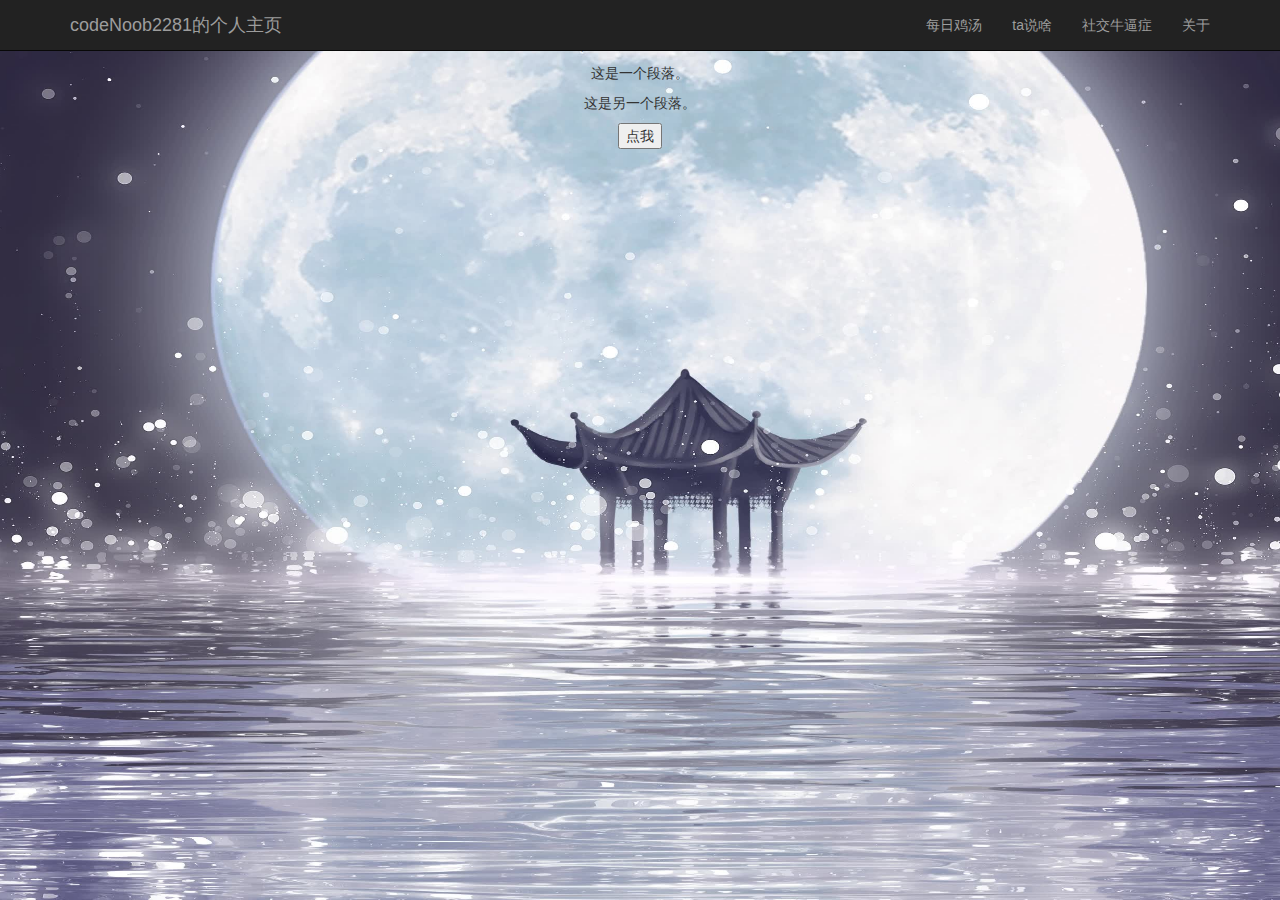
<file: ceshi.html>
<!DOCTYPE html>
<html>
<head>
  <meta charset="utf-8">
  <title>菜鸟教程(runoob.com)</title>
  <link rel="stylesheet" href="css/bootstrap.min.css">
  <script src="js/jquery-1.12.4.min.js"></script>
  <script src="js/bootstrap.min.js"></script>

  <link rel="stylesheet" href="css/index.css">
  <link rel="stylesheet" href="css/universalCss.css">
  <script src="js/template-web.js"></script>
  <script src="js/universalJS.js"></script>
  <script src="js/index.js"></script>
  <script src="js/webConfig.js"></script>
  <script src="js/teXiao.js"></script>

  <script>
      $("button").click(function(){
        $("p").hide();
      });
  </script>
</head>

<body>
<!--art-template模板-->
<script type="text/html" id="tpl">
  <!--头部导航栏-->
  <div class="navbar navbar-inverse navbar-fixed-top">
    <div class="container">
      <div class="navbar-header">
        <button class="navbar-toggle collapsed" type="button" data-toggle="collapse"
                data-target=".navbar-collapse">
          <span class="sr-only">Toggle navigation</span>
          <span class="icon-bar"></span>
          <span class="icon-bar"></span>
          <span class="icon-bar"></span>
        </button>
        <a class="navbar-brand" href="index.html">{{user.username}}的个人主页</a>
      </div>
      <div class="navbar-collapse collapse" role="navigation" style="overflow: hidden">

        <ul class="nav navbar-nav navbar-right">
          <li><a href="jiTang.html">每日鸡汤 </a></li>
          <li><a href="taSayThat.html">ta说啥 </a></li>
          <li><a href="view-profile/home.html">社交牛逼症 </a></li>
          <li><a href="#">关于 </a></li>
        </ul>
      </div>
    </div>
  </div>
</script>





<!--art-template渲染-->
<script>
  readJSONFile("/data/userBasicINFO.json", isOnServer, function (err, user) {
    if (err) {
      //goto error page
    } else {
      let html = template('tpl', {"user": user});
      document.body.innerHTML = html + document.body.innerHTML;
    }
  });
</script>


<h2>这是一个标题</h2>
<p>这是一个段落。</p>
<p>这是另一个段落。</p>
<button>点我</button>
</body>
</html>
</file>
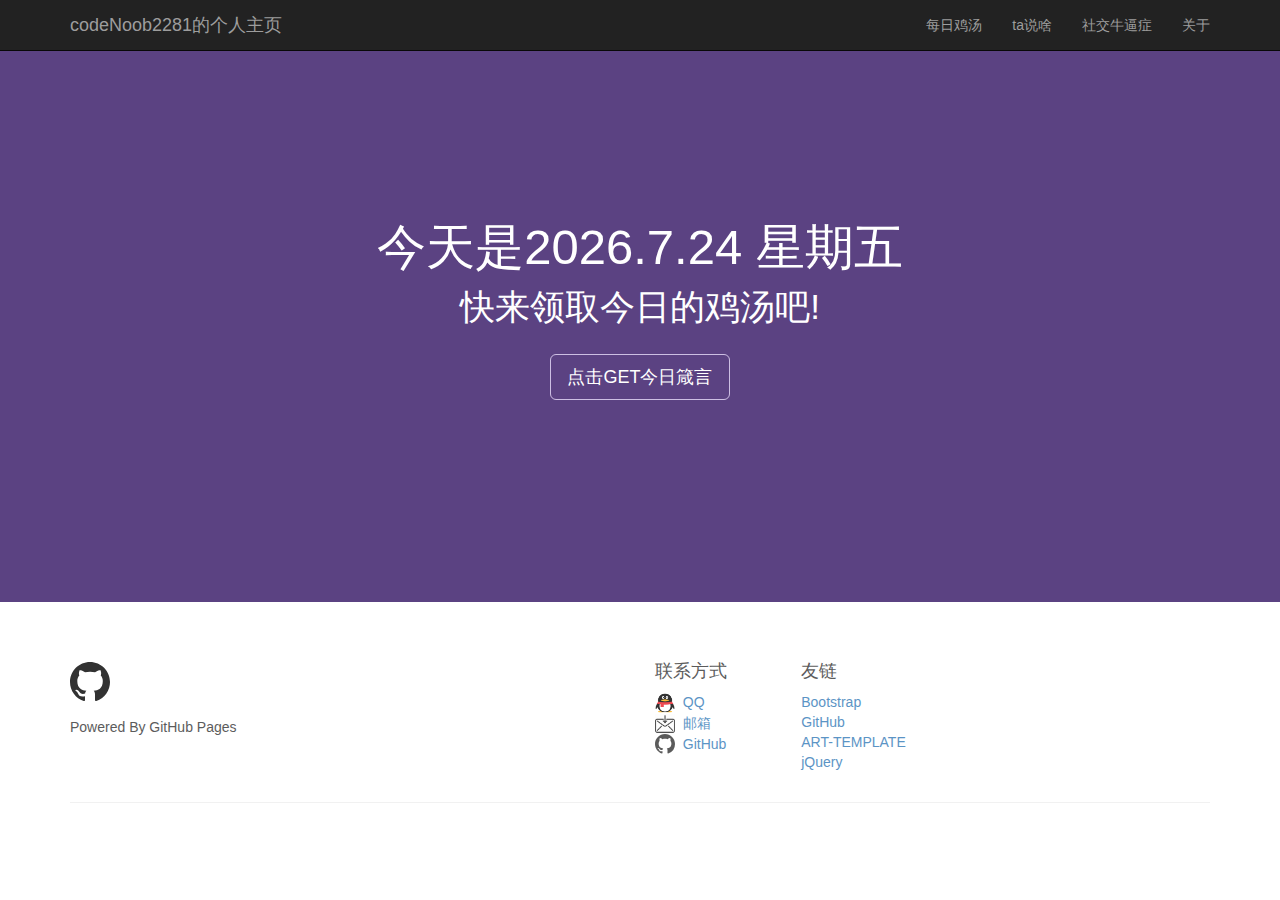
<file: jiTang.html>
<!DOCTYPE html>
<html>
<head>
    <meta charset="UTF-8">
    <title>每日鸡汤</title>
    <link rel="stylesheet" href="css/bootstrap.min.css">
    <link rel="stylesheet" href="css/docs.min.css">
    <script src="js/jquery-1.12.4.min.js"></script>
    <script src="js/bootstrap.min.js"></script>

    <link rel="stylesheet" href="css/jiTang.css">
    <link rel="stylesheet" href="css/universalCss.css">
    <script src="js/template-web.js"></script>
    <script src="js/universalJS.js"></script>
    <script src="js/jiTang.js"></script>
    <script src="js/webConfig.js"></script>
</head>
<body>
<!--art-template模板-->
<script type="text/html" id="tpl">
    <!--头部导航栏-->
    <div class="navbar navbar-inverse navbar-fixed-top">
        <div class="container">
            <div class="navbar-header">
                <button class="navbar-toggle collapsed" type="button" data-toggle="collapse"
                        data-target=".navbar-collapse">
                    <span class="sr-only">Toggle navigation</span>
                    <span class="icon-bar"></span>
                    <span class="icon-bar"></span>
                    <span class="icon-bar"></span>
                </button>
                <a class="navbar-brand" href="index.html">{{user.username}}的个人主页</a>
            </div>
            <div class="navbar-collapse collapse" role="navigation" style="overflow: hidden">

                <ul class="nav navbar-nav navbar-right">
                    <li><a href="jiTang.html">每日鸡汤 </a></li>
                    <li><a href="#">ta说啥 </a></li>
                    <li><a href="#">社交牛逼症 </a></li>
                    <li><a href="#">关于 </a></li>
                </ul>
            </div>
        </div>
    </div>
</script>


<!--    内容-->
<main id="content">
    <div class="container_jiTang" id="container_jiTang_lead">
        <span id="date">Error</span>
        <p class="container_title">快来领取今日的鸡汤吧!</p>
        <a class="btn btn-outline-inverse btn-lg" id="jiTang_get_Btn" onclick="showSentence()">点击GET今日箴言</a>
    </div>
    <div class="container_jiTang" id="container_jiTang_show" style="display: none">
        <table id="container_jiTang_table">
            <tr>
                <td><p class="container_title" id="json_content">“Error”</p></td>
            </tr>
            <tr>
                <td style="text-align: right"><p class="container_title" id="json_author">---Error</p></td>
            </tr>
        </table>
    </div>

</main>

<!--    页脚-->
<footer class="footer">
    <div class="container">
        <div class="row footer-top">
            <div class="col-md-6 col-lg-6" id="footer-logo">
            </div>
            <div class="col-md-6  col-lg-6">
                <div class="row about">

                    <div class="col-sm-3">
                        <h4>联系方式</h4>
                        <ul class="list-unstyled">
                            <li><img src="resource/img/icon_qq.png" width="20px" height="20px">
                                <a href="http://wpa.qq.com/msgrd?v=3&uin=2281461058&site=qq&menu=yes"
                                   target="_blank">&nbsp;QQ</a></li>
                            <li><img src="resource/img/icon_mail.png" width="20px" height="20px">
                                <a href="mailto:2281461058@qq.com" target="_blank">&nbsp;邮箱</a></li>
                            <li>
                                <svg xmlns="http://www.w3.org/2000/svg" width="20px" height="20px"
                                     fill="currentColor" class="bi bi-github" viewBox="0 0 16 16">
                                    <path d="M8 0C3.58 0 0 3.58 0 8c0 3.54 2.29 6.53 5.47 7.59.4.07.55-.17.55-.38 0-.19-.01-.82-.01-1.49-2.01.37-2.53-.49-2.69-.94-.09-.23-.48-.94-.82-1.13-.28-.15-.68-.52-.01-.53.63-.01 1.08.58 1.23.82.72 1.21 1.87.87 2.33.66.07-.52.28-.87.51-1.07-1.78-.2-3.64-.89-3.64-3.95 0-.87.31-1.59.82-2.15-.08-.2-.36-1.02.08-2.12 0 0 .67-.21 2.2.82.64-.18 1.32-.27 2-.27.68 0 1.36.09 2 .27 1.53-1.04 2.2-.82 2.2-.82.44 1.1.16 1.92.08 2.12.51.56.82 1.27.82 2.15 0 3.07-1.87 3.75-3.65 3.95.29.25.54.73.54 1.48 0 1.07-.01 1.93-.01 2.2 0 .21.15.46.55.38A8.012 8.012 0 0 0 16 8c0-4.42-3.58-8-8-8z"/>
                                </svg>
                                <a href="https://github.com/codeNoob2281/" target="_blank"
                                   style="position: relative;top:-5px;">&nbsp;GitHub</a></li>
                        </ul>
                    </div>
                    <div class="col-sm-3">
                        <h4>友链</h4>
                        <ul class="list-unstyled">
                            <li><a href="https://www.bootcss.com/" target="_blank">Bootstrap</a></li>
                            <li><a href="https://github.com/" target="_blank">GitHub</a></li>
                            <li><a href="https://aui.github.io/art-template/zh-cn/" target="_blank">ART-TEMPLATE</a>
                            </li>
                            <li><a href="https://jquery.com/" target="_blank">jQuery</a></li>
                        </ul>
                    </div>
                </div>
            </div>
        </div>
        <hr/>
    </div>
</footer>


<!--art-template渲染-->
<script>
    // 回调地狱adouki
    readJSONFile("/data/userBasicINFO.json", isOnServer, function (err, user) {
        if (err) {
            //goto error page
        } else {
            let html = template('tpl', {"user": user});
            document.body.innerHTML = html + document.body.innerHTML;
        }
    });
</script>
</body>
</html>
</file>
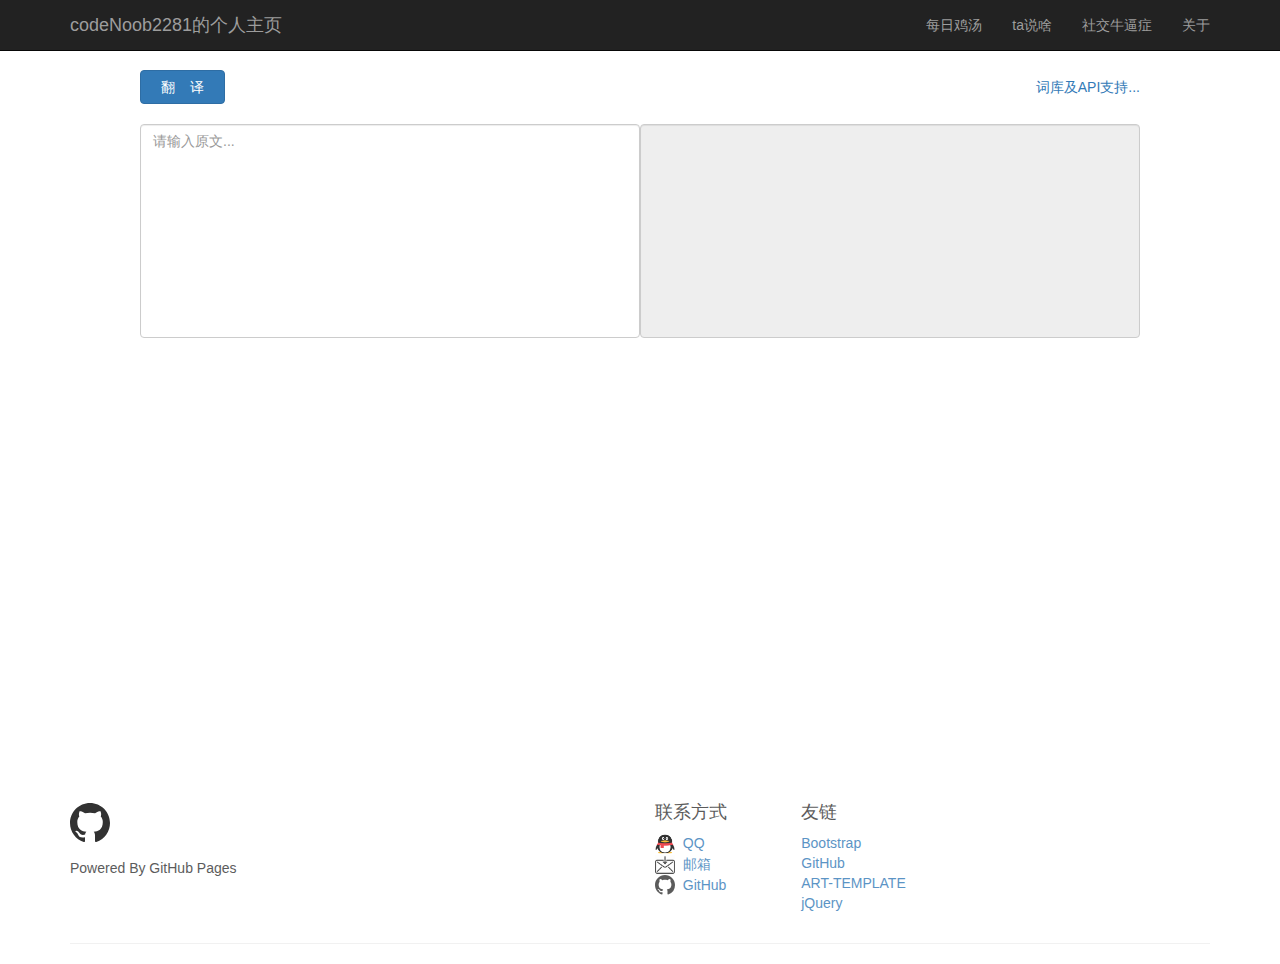
<file: taSayThat.html>
<!DOCTYPE html>
<html>
<head>
    <meta charset="UTF-8">
    <title>ta说啥</title>
    <link rel="stylesheet" href="css/bootstrap.min.css">
    <link rel="stylesheet" href="css/docs.min.css">
    <script src="js/jquery-1.12.4.min.js"></script>
    <script src="js/bootstrap.min.js"></script>
    <script src="js/webConfig.js"></script>

    <link rel="stylesheet" href="css/taSayThat.css">
    <link rel="stylesheet" href="css/universalCss.css">
    <script src="js/vue.min.js"></script>
    <script src="js/universalJS.js"></script>
    <script src="js/taSayThat.js"></script>
    <script src="js/teXiao.js"></script>



</head>
<body>
<!--vue template-->
<div id="tpl">
    <!--头部导航栏-->
    <div class="navbar navbar-inverse navbar-fixed-top">
        <div class="container">
            <div class="navbar-header">
                <button class="navbar-toggle collapsed" type="button" data-toggle="collapse"
                        data-target=".navbar-collapse">
                    <span class="sr-only">Toggle navigation</span>
                    <span class="icon-bar"></span>
                    <span class="icon-bar"></span>
                    <span class="icon-bar"></span>
                </button>
                <a class="navbar-brand" href="index.html">{{user.username}}的个人主页</a>
            </div>
            <div class="navbar-collapse collapse" role="navigation" style="overflow: hidden">

                <ul class="nav navbar-nav navbar-right">
                    <li><a href="jiTang.html">每日鸡汤 </a></li>
                    <li><a href="taSayThat.html">ta说啥 </a></li>
                    <li><a href="view-profile/home.html">社交牛逼症 </a></li>
                    <li><a href="#">关于 </a></li>
                </ul>
            </div>
        </div>
    </div>
</div>

<div style="text-align: center">
    <table id="content-table" >
        <tr><td style="text-align: left"><button onclick="getTranslateResult()" class="btn btn-primary" id="trans-btn">&nbsp;&nbsp;翻&nbsp;&nbsp;&nbsp;&nbsp;译&nbsp;&nbsp;</button></td>
             <td style="text-align: right"><a href="https://lab.magiconch.com/nbnhhsh/" target="_blank">词库及API支持...</a></td>
        </tr>
        <tr>
            <td style="text-align: left"><textarea class="form-control" id="trans-text" rows="10" placeholder="请输入原文..."></textarea></td>
            <td><textarea class="form-control" id="trans-result" rows="10" disabled="false"></textarea></td>
        </tr>
    </table>
</div>

<!--    页脚-->
<footer class="footer">
    <div class="container">
        <div class="row footer-top">
            <div class="col-md-6 col-lg-6" id="footer-logo"></div>
            <div class="col-md-6  col-lg-6">
                <div class="row about">

                    <div class="col-sm-3">
                        <h4>联系方式</h4>
                        <ul class="list-unstyled">
                            <li><img src="resource/img/icon_qq.png" width="20px" height="20px">
                                <a href="http://wpa.qq.com/msgrd?v=3&uin=2281461058&site=qq&menu=yes"
                                   target="_blank">&nbsp;QQ</a></li>
                            <li><img src="resource/img/icon_mail.png" width="20px" height="20px">
                                <a href="mailto:2281461058@qq.com" target="_blank">&nbsp;邮箱</a></li>
                            <li>
                                <svg xmlns="http://www.w3.org/2000/svg" width="20px" height="20px"
                                     fill="currentColor" class="bi bi-github" viewBox="0 0 16 16">
                                    <path d="M8 0C3.58 0 0 3.58 0 8c0 3.54 2.29 6.53 5.47 7.59.4.07.55-.17.55-.38 0-.19-.01-.82-.01-1.49-2.01.37-2.53-.49-2.69-.94-.09-.23-.48-.94-.82-1.13-.28-.15-.68-.52-.01-.53.63-.01 1.08.58 1.23.82.72 1.21 1.87.87 2.33.66.07-.52.28-.87.51-1.07-1.78-.2-3.64-.89-3.64-3.95 0-.87.31-1.59.82-2.15-.08-.2-.36-1.02.08-2.12 0 0 .67-.21 2.2.82.64-.18 1.32-.27 2-.27.68 0 1.36.09 2 .27 1.53-1.04 2.2-.82 2.2-.82.44 1.1.16 1.92.08 2.12.51.56.82 1.27.82 2.15 0 3.07-1.87 3.75-3.65 3.95.29.25.54.73.54 1.48 0 1.07-.01 1.93-.01 2.2 0 .21.15.46.55.38A8.012 8.012 0 0 0 16 8c0-4.42-3.58-8-8-8z"/>
                                </svg>
                                <a href="https://github.com/codeNoob2281/" target="_blank"
                                   style="position: relative;top:-5px;">&nbsp;GitHub</a></li>
                        </ul>
                    </div>
                    <div class="col-sm-3">
                        <h4>友链</h4>
                        <ul class="list-unstyled">
                            <li><a href="https://www.bootcss.com/" target="_blank">Bootstrap</a></li>
                            <li><a href="https://github.com/" target="_blank">GitHub</a></li>
                            <li><a href="https://aui.github.io/art-template/zh-cn/" target="_blank">ART-TEMPLATE</a>
                            </li>
                            <li><a href="https://jquery.com/" target="_blank">jQuery</a></li>
                        </ul>
                    </div>
                </div>
            </div>
        </div>
        <hr/>
    </div>
</footer>



<!--art-template渲染-->
<script>
    readJSONFile("/data/userBasicINFO.json", isOnServer, function (err, user) {
        if (err) {
            //goto error page
        } else {
            var vm=new Vue({
                el:'#tpl',
                data:{
                    user:user
                }
            });
        }
    });
</script>




<script src="js/vue.min.js"></script>
<script src="js/nbnhhsh.user.js"></script>
</body>
</html>
</file>
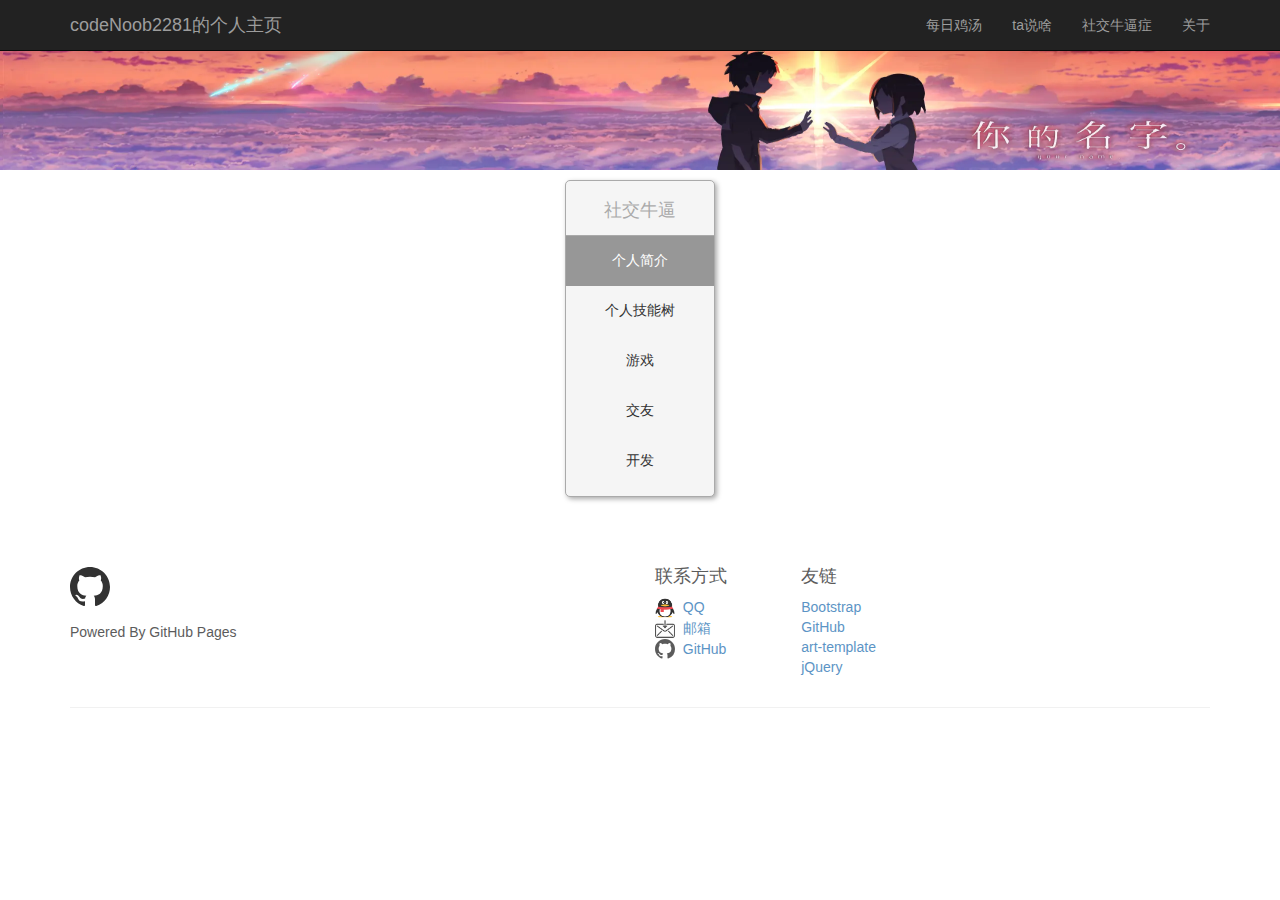
<file: view-profile/home.html>
<!DOCTYPE html>
<html>
<head>
    <meta charset="UTF-8">
    <title>社交牛逼症</title>
  <link rel="stylesheet" href="../css/bootstrap.min.css">
  <link rel="stylesheet" href="../css/docs.min.css">
  <script src="../js/jquery-1.12.4.min.js"></script>
  <script src="../js/vue.min.js"></script>
  <script src="../js/bootstrap.min.js"></script>
  <script src="../js/webConfig.js"></script>


  <link rel="stylesheet" href="../css/profile-home.css">
  <link rel="stylesheet" href="../css/universalCss.css">
  <script src="../js/universalJS.js"></script>

  <script src="../js/teXiao.js"></script>

  <script src="../js/profile-home.js"></script>
</head>
<body>

  <!--头部导航栏-->
  <div class="navbar navbar-inverse navbar-fixed-top" id="tpl">
    <div class="container">
      <div class="navbar-header">
        <button class="navbar-toggle collapsed" type="button" data-toggle="collapse"
                data-target=".navbar-collapse">
          <span class="sr-only">Toggle navigation</span>
          <span class="icon-bar"></span>
          <span class="icon-bar"></span>
          <span class="icon-bar"></span>
        </button>
        <a class="navbar-brand" href="../index.html">{{user.username}}的个人主页</a>
      </div>
      <div class="navbar-collapse collapse" role="navigation" style="overflow: hidden">

        <ul class="nav navbar-nav navbar-right">
          <li><a href="../jiTang.html">每日鸡汤 </a></li>
          <li><a href="../taSayThat.html">ta说啥 </a></li>
          <li><a href="home.html">社交牛逼症 </a></li>
          <li><a href="#">关于 </a></li>
        </ul>
      </div>
    </div>
  </div>



  <img src="../resource/img/profile-header1_bg.jpg" height="150px" width="100%" style="margin-top: 20px;"/>
  <ul class="main-menubar">
    <li class="main-menubar-title" style="font-size: large">社交牛逼</li>
    <li class="main-menubar-selected">个人简介</li>
    <li>个人技能树</li>
    <li>游戏</li>
    <li>交友</li>
    <li>开发</li>
  </ul>






<!--    页脚-->

<footer class="footer" style="text-align: left">
  <div class="container">
    <div class="row footer-top">
      <div class="col-md-6 col-lg-6" id="footer-logo"></div>
      <div class="col-md-6  col-lg-6">
        <div class="row about">

          <div class="col-sm-3">
            <h4>联系方式</h4>
            <ul class="list-unstyled">
              <li><img src="../resource/img/icon_qq.png" width="20px" height="20px">
                <a href="http://wpa.qq.com/msgrd?v=3&uin=2281461058&site=qq&menu=yes" target="_blank">&nbsp;QQ</a></li>
              <li><img src="../resource/img/icon_mail.png" width="20px" height="20px">
                <a href="mailto:2281461058@qq.com" target="_blank">&nbsp;邮箱</a></li>
              <li><svg xmlns="http://www.w3.org/2000/svg" width="20px" height="20px" fill="currentColor" class="bi bi-github" viewBox="0 0 16 16">
                <path d="M8 0C3.58 0 0 3.58 0 8c0 3.54 2.29 6.53 5.47 7.59.4.07.55-.17.55-.38 0-.19-.01-.82-.01-1.49-2.01.37-2.53-.49-2.69-.94-.09-.23-.48-.94-.82-1.13-.28-.15-.68-.52-.01-.53.63-.01 1.08.58 1.23.82.72 1.21 1.87.87 2.33.66.07-.52.28-.87.51-1.07-1.78-.2-3.64-.89-3.64-3.95 0-.87.31-1.59.82-2.15-.08-.2-.36-1.02.08-2.12 0 0 .67-.21 2.2.82.64-.18 1.32-.27 2-.27.68 0 1.36.09 2 .27 1.53-1.04 2.2-.82 2.2-.82.44 1.1.16 1.92.08 2.12.51.56.82 1.27.82 2.15 0 3.07-1.87 3.75-3.65 3.95.29.25.54.73.54 1.48 0 1.07-.01 1.93-.01 2.2 0 .21.15.46.55.38A8.012 8.012 0 0 0 16 8c0-4.42-3.58-8-8-8z"/>
              </svg>
                <a href="https://github.com/codeNoob2281/" target="_blank" style="position: relative;top:-5px;">&nbsp;GitHub</a></li>
            </ul>
          </div>
          <div class="col-sm-3">
            <h4>友链</h4>
            <ul class="list-unstyled">
              <li><a href="https://www.bootcss.com/" target="_blank">Bootstrap</a></li>
              <li><a href="https://github.com/" target="_blank">GitHub</a></li>
              <li><a href="https://aui.github.io/art-template/zh-cn/" target="_blank">art-template</a></li>
              <li><a href="https://jquery.com/" target="_blank">jQuery</a></li>
            </ul>
          </div>
        </div>
      </div>
    </div>
    <hr/>
  </div>
</footer>



<script>
  readJSONFile("/data/userBasicINFO.json", isOnServer, function (err, user) {
    if (err) {
      //goto error page
    } else {

      var vm=new Vue({
        el:'#tpl',
        data:{
          user:user
        }
      });
    }
  });
</script>



</body>
</html>
</file>
<file: css/index.css>
body{
    overflow-x: hidden;
    background-image: url("../resource/img/body_bg.jpg");
    background-repeat: no-repeat;
    background-size: 2000px 100%;
    background-position: center;
    background-attachment:fixed;
    text-align: center;
}
#header{
    margin-top:50px;
    display: inline-block;
    width: 80%;
    height: 270px;
    background-image: url("../resource/img/header_bg.jpg");
    background-color: whitesmoke;
    background-repeat: no-repeat;
    background-size: 1600px 200px;
    background-position: center top;
    text-align: left;
    border-radius: 5px;

}


#header_logo {
    /*width: 400px;*/
    /*height: 200px;*/
    display: inline-block;
    margin-left: 20px;
    margin-top:120px;
    text-align: left;

}

#header_logo #user_logo {
    height: 70px;
    width: 70px;
    margin-right: 30px;
    border: 2px solid whitesmoke;
}

#header_logo #username {
    color: white;
    font-size: large;
    font-weight: bold;
}
#header_logo #header-lv{
    color: white;
    background-color: orange;
    padding-left: 5px;
    padding-right: 5px;
    font-weight: bold;
    border-radius: 3px;
    font-family: "Helvetica";
    margin-left: 10px;
}

#header_logo #btn_focus {
    width: 70px;
}
#header_logo #btn_message {
    width: 70px;
    margin-left: 20px;

}

#user_info {
    display: inline-block;
    width: 300px;
    position:relative;
    left:60%;
    margin-top: 20px;
}

#user_info table {
    text-align: center;
}

#user_info table td {
    width: 100px;
}
.content-page{
    background-color: #cbcbcb;
    width:50%;
    margin-left:25%;
    margin-top: 20px;
    border-radius: 5px;
    opacity: 90%;
    text-align: left;
}

.img-circle{
    height: 70px;
    width: 70px;
}
</file>
<file: css/universalCss.css>
.footer{
    background: white;
    margin-top: 50px;
    opacity: 80%;
}
</file>
<file: css/jiTang.css>
@keyframes fade-in {
    from {
        opacity: 0%
    }
    to {
        opacity: 100%
    }
}

#content {
    background: #5b4282;
    height: 43em;
    text-align: center;
    overflow-x: hidden;
}

.container_jiTang {
    height: 25em;
    position: relative;
    top: 200px;
}

.container_jiTang #date {
    display: block;
    font-size: 3.5em;
    color: white;
    position: relative;
    top: 12px;
    animation-name: fade-in;
    animation-duration: 2s;
}

 .container_title {
    margin-top: 12px;
    font-size: 2.5em;
    color: white;
    animation-name: fade-in;
    animation-duration: 2s;
}

.container_jiTang #jiTang_get_Btn {
    margin-top: 12px;
    animation-name: fade-in;
    animation-duration: 2s;
}

#container_jiTang_table {
    display: inline-block;
    width: 700px;
}

#mcmod {
    height: 50em;
    text-align: center;
    background-image: url("../resource/img/mcmod_bg.jpg");
    background-repeat: no-repeat;
    background-size: 100% 100%;
}

#mcmod-blinkTitle_div {
    height: 50px;
    width: 25%;
    position: relative;
    top: 50px;
}

#mcmod-blinkTitle_div #mcmod-blinkTitle {
    color: yellow;
    font-size: 18px;
    transform: rotate(-15deg);
    -ms-transform: rotate(-15deg); /* IE 9 */
    -moz-transform: rotate(-15deg); /* Firefox */
    -webkit-transform: rotate(-15deg); /* Safari 和 Chrome */
    -o-transform: rotate(-15deg); /* Opera */
    transition: font-size linear 1s;
    z-index: 1;
}
#mcmod_randomBtn{
    color: white;
    border-color: white;
    transition: background-color linear 200ms;
}
#mcmod_randomBtn:hover{
    background-color: white;
    color: black;
}


#mcmod_container_title{
    margin-top: 20px;
    font-size: 2.5em;
    color: white;
}
</file>
<file: css/taSayThat.css>
#content-table{
    margin-top: 70px;
    display: inline-block;
    width:1000px;
}
.form-control{
    resize: none;
    height: 300px;
    width: 500px;
    margin-top: 20px;
}

#trans-result{
    cursor: default;
}
.tokens{
    font-weight: bold;
    text-align: center;
    color: deepskyblue;
    background-color: whitesmoke;
    display: inline-block;
    line-height: 20px;
    border: 1px;
    padding-left: 20px;
    padding-right: 20px;
    border-radius: 10px;
}
.footer{
   position: relative;
    top:400px;
}
</file>
<file: css/profile-home.css>
body{
    text-align: center;
}

.main-menubar{
    display: inline-block;
   list-style-type: none;
    width:150px;
    margin-top: 10px;
    padding-left: 0;
    border: 1px solid #aaaaaa;
    padding-top: 5px;
    background-color: whitesmoke;
    padding-bottom: 10px;
    border-radius: 5px;
    box-shadow: 2px 2px 5px #aaaaaa;
}
.main-menubar-title{
    font-size: large;
    color: #aaaaaa;
    border-bottom:1px solid #aaaaaa;
}

.main-menubar li{
    text-align: center;
    height: 50px;
    line-height: 48px;
    font-size: 14px;
    transition: background-color linear 200ms;
}
.main-menubar li:not(:first-child):hover{
    font-weight: bold;
    background-color: #e0e0e0;
}
.main-menubar-selected{
    background-color: #979797;
    color: white;
}
.main-menubar-selected:hover {
    background-color: #979797;
    color: white;
}
</file>
<file: css/docs.min.css>
/*!
 * Bootstrap Docs (https://getbootstrap.com/)
 * Copyright 2011-2019 Twitter, Inc.
 * Licensed under the Creative Commons Attribution 3.0 Unported License. For
 * details, see https://creativecommons.org/licenses/by/3.0/.
 */
.hll {
    background-color: #ffc
}

.c {
    color: #999
}

.err {
    color: #a00;
    background-color: #faa
}

.k {
    color: #069
}

.o {
    color: #555
}

.cm {
    color: #999
}

.cp {
    color: #099
}

.c1 {
    color: #999
}

.cs {
    color: #999
}

.gd {
    background-color: #fcc;
    border: 1px solid #c00
}

.ge {
    font-style: italic
}

.gr {
    color: red
}

.gh {
    color: #030
}

.gi {
    background-color: #cfc;
    border: 1px solid #0c0
}

.go {
    color: #aaa
}

.gp {
    color: #009
}

.gu {
    color: #030
}

.gt {
    color: #9c6
}

.kc {
    color: #069
}

.kd {
    color: #069
}

.kn {
    color: #069
}

.kp {
    color: #069
}

.kr {
    color: #069
}

.kt {
    color: #078
}

.m {
    color: #f60
}

.s {
    color: #d44950
}

.na {
    color: #4f9fcf
}

.nb {
    color: #366
}

.nc {
    color: #0a8
}

.no {
    color: #360
}

.nd {
    color: #99f
}

.ni {
    color: #999
}

.ne {
    color: #c00
}

.nf {
    color: #c0f
}

.nl {
    color: #99f
}

.nn {
    color: #0cf
}

.nt {
    color: #2f6f9f
}

.nv {
    color: #033
}

.ow {
    color: #000
}

.w {
    color: #bbb
}

.mf {
    color: #f60
}

.mh {
    color: #f60
}

.mi {
    color: #f60
}

.mo {
    color: #f60
}

.sb {
    color: #c30
}

.sc {
    color: #c30
}

.sd {
    font-style: italic;
    color: #c30
}

.s2 {
    color: #c30
}

.se {
    color: #c30
}

.sh {
    color: #c30
}

.si {
    color: #a00
}

.sx {
    color: #c30
}

.sr {
    color: #3aa
}

.s1 {
    color: #c30
}

.ss {
    color: #fc3
}

.bp {
    color: #366
}

.vc {
    color: #033
}

.vg {
    color: #033
}

.vi {
    color: #033
}

.il {
    color: #f60
}

.css .nt + .nt, .css .o, .css .o + .nt {
    color: #999
}

.highlight {
    padding: 9px 14px;
    margin-bottom: 14px;
    background-color: #f7f7f9;
    border: 1px solid #e1e1e8;
    border-radius: 4px
}

.highlight pre {
    padding: 0;
    margin-top: 0;
    margin-bottom: 0;
    word-break: normal;
    white-space: nowrap;
    background-color: transparent;
    border: 0
}

.highlight pre code {
    font-size: inherit;
    color: #333
}

.highlight pre code:first-child {
    display: inline-block;
    padding-right: 45px
}

.language-bash:before {
    color: #033;
    content: "$ ";
    -webkit-user-select: none;
    -moz-user-select: none;
    -ms-user-select: none;
    user-select: none
}

/*!
 * IE10 viewport hack for Surface/desktop Windows 8 bug
 * Copyright 2014-2019 Twitter, Inc.
 * Licensed under MIT (https://github.com/twbs/bootstrap/blob/master/LICENSE)
 */
@-ms-viewport {
    width: device-width
}

@viewport {
    width: device-width
}

.btn-outline {
    color: #563d7c;
    background-color: transparent;
    border-color: #563d7c
}

.btn-outline:active, .btn-outline:focus, .btn-outline:hover {
    color: #fff;
    background-color: #563d7c;
    border-color: #563d7c
}

.btn-outline-inverse {
    color: #fff;
    background-color: transparent;
    border-color: #cdbfe3
}

.btn-outline-inverse:active, .btn-outline-inverse:focus, .btn-outline-inverse:hover {
    color: #563d7c;
    text-shadow: none;
    background-color: #fff;
    border-color: #fff
}

.bs-docs-booticon {
    display: block;
    font-weight: 500;
    color: #fff;
    text-align: center;
    cursor: default;
    background-color: #563d7c;
    border-radius: 15%
}

.bs-docs-booticon-sm {
    width: 30px;
    height: 30px;
    font-size: 20px;
    line-height: 28px
}

.bs-docs-booticon-lg {
    width: 144px;
    height: 144px;
    font-size: 108px;
    line-height: 140px
}

.bs-docs-booticon-inverse {
    color: #563d7c;
    background-color: #fff
}

.bs-docs-booticon-outline {
    background-color: transparent;
    border: 1px solid #cdbfe3
}

#skippy {
    display: block;
    padding: 1em;
    color: #fff;
    background-color: #6f5499;
    outline: 0
}

#skippy .skiplink-text {
    padding: .5em;
    outline: 1px dotted
}

#content:focus {
    outline: 0
}

.bs-docs-nav {
    margin-bottom: 0;
    background-color: #fff;
    border-bottom: 0
}

.bs-docs-nav .bs-nav-b {
    display: none
}

.bs-docs-nav .navbar-brand, .bs-docs-nav .navbar-nav > li > a {
    font-weight: 500;
    color: #563d7c
}

.bs-docs-nav .navbar-nav > li > a {
    padding-right: 10px;
    padding-left: 10px
}

.bs-docs-nav .navbar-nav > .active > a, .bs-docs-nav .navbar-nav > .active > a:hover, .bs-docs-nav .navbar-nav > li > a:hover {
    color: #463265;
    background-color: #f9f9f9
}

.bs-docs-nav .navbar-toggle .icon-bar {
    background-color: #563d7c
}

.bs-docs-nav .navbar-header .navbar-toggle {
    border-color: #fff
}

.bs-docs-nav .navbar-header .navbar-toggle:focus, .bs-docs-nav .navbar-header .navbar-toggle:hover {
    background-color: #f9f9f9;
    border-color: #f9f9f9
}

@media (min-width: 768px) and (max-width: 992px) {
    .bs-docs-nav .navbar-right {
        display: none
    }
}

.bs-docs-footer {
    padding-top: 50px;
    padding-bottom: 50px;
    margin-top: 100px;
    color: #99979c;
    text-align: center;
    background-color: #2a2730
}

.bs-docs-footer a {
    color: #fff
}

.bs-docs-footer-links {
    padding-left: 0;
    margin-bottom: 20px
}

.bs-docs-footer-links li {
    display: inline-block
}

.bs-docs-footer-links li + li {
    margin-left: 15px
}

@media (min-width: 768px) {
    .bs-docs-footer {
        text-align: left
    }

    .bs-docs-footer p {
        margin-bottom: 0
    }
}

.bs-docs-header, .bs-docs-masthead {
    position: relative;
    padding: 30px 0;
    color: #cdbfe3;
    text-align: center;
    text-shadow: 0 1px 0 rgba(0, 0, 0, .1);
    background-color: #6f5499;
    background-image: -webkit-gradient(linear, left top, left bottom, from(#563d7c), to(#6f5499));
    background-image: -webkit-linear-gradient(top, #563d7c 0, #6f5499 100%);
    background-image: -o-linear-gradient(top, #563d7c 0, #6f5499 100%);
    background-image: linear-gradient(to bottom, #563d7c 0, #6f5499 100%);
    filter: progid:DXImageTransform.Microsoft.gradient(startColorstr="#563d7c", endColorstr="#6F5499", GradientType=0);
    background-repeat: repeat-x
}

.bs-docs-masthead .bs-docs-booticon {
    margin: 0 auto 30px
}

.bs-docs-masthead h1 {
    font-weight: 300;
    line-height: 1;
    color: #fff
}

.bs-docs-masthead .lead {
    margin: 0 auto 30px;
    font-size: 20px;
    color: #fff
}

.bs-docs-masthead .version {
    margin-top: -15px;
    margin-bottom: 30px;
    color: #9783b9
}

.bs-docs-masthead .btn {
    width: 100%;
    padding: 15px 30px;
    font-size: 20px
}

@media (min-width: 480px) {
    .bs-docs-masthead .btn {
        width: auto
    }
}

@media (min-width: 768px) {
    .bs-docs-masthead {
        padding: 80px 0
    }

    .bs-docs-masthead h1 {
        font-size: 60px
    }

    .bs-docs-masthead .lead {
        font-size: 24px
    }
}

@media (min-width: 992px) {
    .bs-docs-masthead .lead {
        width: 80%;
        font-size: 30px
    }
}

.bs-docs-header {
    margin-bottom: 40px;
    font-size: 20px
}

.bs-docs-header h1 {
    margin-top: 0;
    color: #fff
}

.bs-docs-header p {
    margin-bottom: 0;
    font-weight: 300;
    line-height: 1.4
}

.bs-docs-header .container {
    position: relative
}

@media (min-width: 768px) {
    .bs-docs-header {
        padding-top: 60px;
        padding-bottom: 60px;
        font-size: 24px;
        text-align: left
    }

    .bs-docs-header h1 {
        font-size: 60px;
        line-height: 1
    }
}

@media (min-width: 992px) {
    .bs-docs-header h1, .bs-docs-header p {
        margin-right: 380px
    }
}

#carbonads {
    display: block;
    padding: 15px 15px 15px 160px;
    margin: 50px -15px -30px;
    overflow: hidden;
    font-size: 13px;
    line-height: 1.5;
    text-align: left;
    border: solid #866ab3;
    border-width: 1px 0 0
}

#carbonads a {
    color: #fff;
    text-decoration: none
}

@media (min-width: 768px) {
    #carbonads {
        max-width: 330px;
        margin: 50px auto 0;
        border-width: 1px;
        border-radius: 4px
    }
}

@media (min-width: 992px) {
    #carbonads {
        position: absolute;
        top: 0;
        right: 15px;
        margin-top: 0
    }

    .bs-docs-masthead #carbonads {
        position: static
    }
}

.carbon-img {
    float: left;
    margin-left: -145px
}

.carbon-poweredby {
    display: block;
    color: #cdbfe3 !important
}

.bs-docs-featurette {
    padding-top: 40px;
    padding-bottom: 40px;
    font-size: 16px;
    line-height: 1.5;
    color: #555;
    text-align: center;
    background-color: #fff;
    border-bottom: 1px solid #e5e5e5
}

.bs-docs-featurette + .bs-docs-footer {
    margin-top: 0;
    border-top: 0
}

.bs-docs-featurette-title {
    margin-bottom: 5px;
    font-size: 30px;
    font-weight: 400;
    color: #333
}

.half-rule {
    width: 100px;
    margin: 40px auto
}

.bs-docs-featurette h3 {
    margin-bottom: 5px;
    font-weight: 400;
    color: #333
}

.bs-docs-featurette-img {
    display: block;
    margin-bottom: 20px;
    color: #333
}

.bs-docs-featurette-img:hover {
    color: #337ab7;
    text-decoration: none
}

.bs-docs-featurette-img img {
    display: block;
    margin-bottom: 15px
}

@media (min-width: 480px) {
    .bs-docs-featurette .img-responsive {
        margin-top: 30px
    }
}

@media (min-width: 768px) {
    .bs-docs-featurette {
        padding-top: 100px;
        padding-bottom: 100px
    }

    .bs-docs-featurette-title {
        font-size: 40px
    }

    .bs-docs-featurette .lead {
        max-width: 80%;
        margin-right: auto;
        margin-left: auto
    }

    .bs-docs-featurette .img-responsive {
        margin-top: 0
    }
}

.bs-docs-featured-sites {
    margin-right: -1px;
    margin-left: -1px
}

.bs-docs-featured-sites .col-xs-8 {
    padding: 1px
}

.bs-docs-featured-sites .img-responsive {
    margin-top: 0
}

@media (min-width: 768px) {
    .bs-docs-featured-sites .col-sm-4:first-child img {
        border-top-left-radius: 4px;
        border-bottom-left-radius: 4px
    }

    .bs-docs-featured-sites .col-sm-4:last-child img {
        border-top-right-radius: 4px;
        border-bottom-right-radius: 4px
    }
}

.bs-examples .thumbnail {
    margin-bottom: 10px
}

.bs-examples h4 {
    margin-bottom: 5px
}

.bs-examples p {
    margin-bottom: 20px
}

@media (max-width: 480px) {
    .bs-examples {
        margin-right: -10px;
        margin-left: -10px
    }

    .bs-examples > [class^=col-] {
        padding-right: 10px;
        padding-left: 10px
    }
}

.bs-docs-sidebar.affix {
    position: static
}

@media (min-width: 768px) {
    .bs-docs-sidebar {
        padding-left: 20px
    }
}

.bs-docs-search {
    margin-bottom: 20px;
    margin-left: 20px
}

.bs-docs-sidenav {
    margin-top: 20px;
    margin-bottom: 20px
}

.bs-docs-sidebar .nav > li > a {
    display: block;
    padding: 4px 20px;
    font-size: 13px;
    font-weight: 500;
    color: #767676
}

.bs-docs-sidebar .nav > li > a:focus, .bs-docs-sidebar .nav > li > a:hover {
    padding-left: 19px;
    color: #563d7c;
    text-decoration: none;
    background-color: transparent;
    border-left: 1px solid #563d7c
}

.bs-docs-sidebar .nav > .active:focus > a, .bs-docs-sidebar .nav > .active:hover > a, .bs-docs-sidebar .nav > .active > a {
    padding-left: 18px;
    font-weight: 700;
    color: #563d7c;
    background-color: transparent;
    border-left: 2px solid #563d7c
}

.bs-docs-sidebar .nav .nav {
    display: none;
    padding-bottom: 10px
}

.bs-docs-sidebar .nav .nav > li > a {
    padding-top: 1px;
    padding-bottom: 1px;
    padding-left: 30px;
    font-size: 12px;
    font-weight: 400
}

.bs-docs-sidebar .nav .nav > li > a:focus, .bs-docs-sidebar .nav .nav > li > a:hover {
    padding-left: 29px
}

.bs-docs-sidebar .nav .nav > .active:focus > a, .bs-docs-sidebar .nav .nav > .active:hover > a, .bs-docs-sidebar .nav .nav > .active > a {
    padding-left: 28px;
    font-weight: 500
}

.back-to-top, .bs-docs-theme-toggle {
    display: none;
    padding: 4px 10px;
    margin-top: 10px;
    margin-left: 10px;
    font-size: 12px;
    font-weight: 500;
    color: #999
}

.back-to-top:hover, .bs-docs-theme-toggle:hover {
    color: #563d7c;
    text-decoration: none
}

.bs-docs-theme-toggle {
    margin-top: 0
}

@media (min-width: 768px) {
    .back-to-top, .bs-docs-theme-toggle {
        display: block
    }
}

@media (min-width: 992px) {
    .bs-docs-sidebar .nav > .active > ul {
        display: block
    }

    .bs-docs-sidebar.affix, .bs-docs-sidebar.affix-bottom {
        width: 213px
    }

    .bs-docs-sidebar.affix {
        position: fixed;
        top: 20px
    }

    .bs-docs-sidebar.affix-bottom {
        position: absolute
    }

    .bs-docs-sidebar.affix .bs-docs-sidenav, .bs-docs-sidebar.affix-bottom .bs-docs-sidenav {
        margin-top: 0;
        margin-bottom: 0
    }
}

@media (min-width: 1200px) {
    .bs-docs-sidebar.affix, .bs-docs-sidebar.affix-bottom {
        width: 263px
    }
}

.show-grid {
    margin-bottom: 15px
}

.show-grid [class^=col-] {
    padding-top: 10px;
    padding-bottom: 10px;
    background-color: #eee;
    background-color: rgba(86, 61, 124, .15);
    border: 1px solid #ddd;
    border: 1px solid rgba(86, 61, 124, .2)
}

.bs-example {
    position: relative;
    padding: 45px 15px 15px;
    margin: 0 -15px 15px;
    border-color: #e5e5e5 #eee #eee;
    border-style: solid;
    border-width: 1px 0;
    -webkit-box-shadow: inset 0 3px 6px rgba(0, 0, 0, .05);
    box-shadow: inset 0 3px 6px rgba(0, 0, 0, .05)
}

.bs-example:after {
    position: absolute;
    top: 15px;
    left: 15px;
    font-size: 12px;
    font-weight: 700;
    color: #959595;
    text-transform: uppercase;
    letter-spacing: 1px;
    content: "Example"
}

.bs-example-padded-bottom {
    padding-bottom: 24px
}

.bs-example + .bs-clipboard + .highlight, .bs-example + .highlight {
    margin: -15px -15px 15px;
    border-width: 0 0 1px;
    border-radius: 0
}

@media (min-width: 768px) {
    .bs-example {
        margin-right: 0;
        margin-left: 0;
        background-color: #fff;
        border-color: #ddd;
        border-width: 1px;
        border-radius: 4px 4px 0 0;
        -webkit-box-shadow: none;
        box-shadow: none
    }

    .bs-example + .bs-clipboard + .highlight, .bs-example + .highlight {
        margin-top: -16px;
        margin-right: 0;
        margin-left: 0;
        border-width: 1px;
        border-bottom-right-radius: 4px;
        border-bottom-left-radius: 4px
    }

    .bs-example + .bs-clipboard .btn-clipboard {
        top: -15px;
        border-top-right-radius: 0
    }

    .bs-example-standalone {
        border-radius: 4px
    }
}

.bs-example .container {
    width: auto
}

.bs-example > .alert:last-child, .bs-example > .form-control:last-child, .bs-example > .jumbotron:last-child, .bs-example > .list-group:last-child, .bs-example > .navbar:last-child, .bs-example > .panel:last-child, .bs-example > .progress:last-child, .bs-example > .table-responsive:last-child > .table, .bs-example > .table:last-child, .bs-example > .well:last-child, .bs-example > blockquote:last-child, .bs-example > ol:last-child, .bs-example > p:last-child, .bs-example > ul:last-child {
    margin-bottom: 0
}

.bs-example > p > .close {
    float: none
}

.bs-example-type .table .type-info {
    color: #767676;
    vertical-align: middle
}

.bs-example-type .table td {
    padding: 15px 0;
    border-color: #eee
}

.bs-example-type .table tr:first-child td {
    border-top: 0
}

.bs-example-type h1, .bs-example-type h2, .bs-example-type h3, .bs-example-type h4, .bs-example-type h5, .bs-example-type h6 {
    margin: 0
}

.bs-example-bg-classes p {
    padding: 15px
}

.bs-example > .img-circle, .bs-example > .img-rounded, .bs-example > .img-thumbnail {
    margin: 5px
}

.bs-example > .table-responsive > .table {
    background-color: #fff
}

.bs-example > .btn, .bs-example > .btn-group {
    margin-top: 5px;
    margin-bottom: 5px
}

.bs-example > .btn-toolbar + .btn-toolbar {
    margin-top: 10px
}

.bs-example-control-sizing input[type=text] + input[type=text], .bs-example-control-sizing select {
    margin-top: 10px
}

.bs-example-form .input-group {
    margin-bottom: 10px
}

.bs-example > textarea.form-control {
    resize: vertical
}

.bs-example > .list-group {
    max-width: 400px
}

.bs-example .navbar:last-child {
    margin-bottom: 0
}

.bs-navbar-bottom-example, .bs-navbar-top-example {
    z-index: 1;
    padding: 0;
    overflow: hidden
}

.bs-navbar-bottom-example .navbar-header, .bs-navbar-top-example .navbar-header {
    margin-left: 0
}

.bs-navbar-bottom-example .navbar-fixed-bottom, .bs-navbar-top-example .navbar-fixed-top {
    position: relative;
    margin-right: 0;
    margin-left: 0
}

.bs-navbar-top-example {
    padding-bottom: 45px
}

.bs-navbar-top-example:after {
    top: auto;
    bottom: 15px
}

.bs-navbar-top-example .navbar-fixed-top {
    top: -1px
}

.bs-navbar-bottom-example {
    padding-top: 45px
}

.bs-navbar-bottom-example .navbar-fixed-bottom {
    bottom: -1px
}

.bs-navbar-bottom-example .navbar {
    margin-bottom: 0
}

@media (min-width: 768px) {
    .bs-navbar-bottom-example .navbar-fixed-bottom, .bs-navbar-top-example .navbar-fixed-top {
        position: absolute
    }
}

.bs-example .pagination {
    margin-top: 10px;
    margin-bottom: 10px
}

.bs-example > .pager {
    margin-top: 0
}

.bs-example-modal {
    background-color: #f5f5f5
}

.bs-example-modal .modal {
    position: relative;
    top: auto;
    right: auto;
    bottom: auto;
    left: auto;
    z-index: 1;
    display: block
}

.bs-example-modal .modal-dialog {
    left: auto;
    margin-right: auto;
    margin-left: auto
}

.bs-example > .dropdown > .dropdown-toggle {
    float: left
}

.bs-example > .dropdown > .dropdown-menu {
    position: static;
    display: block;
    margin-bottom: 5px;
    clear: left
}

.bs-example-tabs .nav-tabs {
    margin-bottom: 15px
}

.bs-example-tooltips {
    text-align: center
}

.bs-example-tooltips > .btn {
    margin-top: 5px;
    margin-bottom: 5px
}

.bs-example-tooltip .tooltip {
    position: relative;
    display: inline-block;
    margin: 10px 20px;
    opacity: 1
}

.bs-example-popover {
    padding-bottom: 24px;
    background-color: #f9f9f9
}

.bs-example-popover .popover {
    position: relative;
    display: block;
    float: left;
    width: 260px;
    margin: 20px
}

.scrollspy-example {
    position: relative;
    height: 200px;
    margin-top: 10px;
    overflow: auto
}

.bs-example > .nav-pills-stacked-example {
    max-width: 300px
}

#collapseExample .well {
    margin-bottom: 0
}

#focusedInput {
    border-color: #ccc;
    border-color: rgba(82, 168, 236, .8);
    outline: 0;
    outline: thin dotted \9;
    -webkit-box-shadow: 0 0 8px rgba(82, 168, 236, .6);
    box-shadow: 0 0 8px rgba(82, 168, 236, .6)
}

.bs-callout {
    padding: 20px;
    margin: 20px 0;
    border: 1px solid #eee;
    border-left-width: 5px;
    border-radius: 3px
}

.bs-callout h4 {
    margin-top: 0;
    margin-bottom: 5px
}

.bs-callout p:last-child {
    margin-bottom: 0
}

.bs-callout code {
    border-radius: 3px
}

.bs-callout + .bs-callout {
    margin-top: -5px
}

.bs-callout-danger {
    border-left-color: #ce4844
}

.bs-callout-danger h4 {
    color: #ce4844
}

.bs-callout-warning {
    border-left-color: #aa6708
}

.bs-callout-warning h4 {
    color: #aa6708
}

.bs-callout-info {
    border-left-color: #1b809e
}

.bs-callout-info h4 {
    color: #1b809e
}

.color-swatches {
    margin: 0 -5px;
    overflow: hidden
}

.color-swatch {
    float: left;
    width: 60px;
    height: 60px;
    margin: 0 5px;
    border-radius: 3px
}

@media (min-width: 768px) {
    .color-swatch {
        width: 100px;
        height: 100px
    }
}

.color-swatches .gray-darker {
    background-color: #222
}

.color-swatches .gray-dark {
    background-color: #333
}

.color-swatches .gray {
    background-color: #555
}

.color-swatches .gray-light {
    background-color: #999
}

.color-swatches .gray-lighter {
    background-color: #eee
}

.color-swatches .brand-primary {
    background-color: #337ab7
}

.color-swatches .brand-success {
    background-color: #5cb85c
}

.color-swatches .brand-warning {
    background-color: #f0ad4e
}

.color-swatches .brand-danger {
    background-color: #d9534f
}

.color-swatches .brand-info {
    background-color: #5bc0de
}

.color-swatches .bs-purple {
    background-color: #563d7c
}

.color-swatches .bs-purple-light {
    background-color: #c7bfd3
}

.color-swatches .bs-purple-lighter {
    background-color: #e5e1ea
}

.color-swatches .bs-gray {
    background-color: #f9f9f9
}

.bs-team .team-member {
    line-height: 32px;
    color: #555
}

.bs-team .team-member:hover {
    color: #333;
    text-decoration: none
}

.bs-team .github-btn {
    float: right;
    width: 180px;
    height: 20px;
    margin-top: 6px;
    border: none
}

.bs-team img {
    float: left;
    width: 32px;
    margin-right: 10px;
    border-radius: 4px
}

.table-responsive .highlight pre {
    white-space: normal
}

.bs-table th small, .responsive-utilities th small {
    display: block;
    font-weight: 400;
    color: #999
}

.responsive-utilities tbody th {
    font-weight: 400
}

.responsive-utilities td {
    text-align: center
}

.responsive-utilities td.is-visible {
    color: #468847;
    background-color: #dff0d8 !important
}

.responsive-utilities td.is-hidden {
    color: #ccc;
    background-color: #f9f9f9 !important
}

.responsive-utilities-test {
    margin-top: 5px
}

.responsive-utilities-test .col-xs-6 {
    margin-bottom: 10px
}

.responsive-utilities-test span {
    display: block;
    padding: 15px 10px;
    font-size: 14px;
    font-weight: 700;
    line-height: 1.1;
    text-align: center;
    border-radius: 4px
}

.hidden-on .col-xs-6 .hidden-lg, .hidden-on .col-xs-6 .hidden-md, .hidden-on .col-xs-6 .hidden-sm, .hidden-on .col-xs-6 .hidden-xs, .visible-on .col-xs-6 .hidden-lg, .visible-on .col-xs-6 .hidden-md, .visible-on .col-xs-6 .hidden-sm, .visible-on .col-xs-6 .hidden-xs {
    color: #999;
    border: 1px solid #ddd
}

.hidden-on .col-xs-6 .visible-lg-block, .hidden-on .col-xs-6 .visible-md-block, .hidden-on .col-xs-6 .visible-sm-block, .hidden-on .col-xs-6 .visible-xs-block, .visible-on .col-xs-6 .visible-lg-block, .visible-on .col-xs-6 .visible-md-block, .visible-on .col-xs-6 .visible-sm-block, .visible-on .col-xs-6 .visible-xs-block {
    color: #468847;
    background-color: #dff0d8;
    border: 1px solid #d6e9c6
}

.bs-glyphicons {
    margin: 0 -10px 20px;
    overflow: hidden
}

.bs-glyphicons-list {
    padding-left: 0;
    list-style: none
}

.bs-glyphicons li {
    float: left;
    width: 25%;
    height: 115px;
    padding: 10px;
    font-size: 10px;
    line-height: 1.4;
    text-align: center;
    background-color: #f9f9f9;
    border: 1px solid #fff
}

.bs-glyphicons .glyphicon {
    margin-top: 5px;
    margin-bottom: 10px;
    font-size: 24px
}

.bs-glyphicons .glyphicon-class {
    display: block;
    text-align: center;
    word-wrap: break-word
}

.bs-glyphicons li:hover {
    color: #fff;
    background-color: #563d7c
}

@media (min-width: 768px) {
    .bs-glyphicons {
        margin-right: 0;
        margin-left: 0
    }

    .bs-glyphicons li {
        width: 12.5%;
        font-size: 12px
    }
}

.bs-customizer .toggle {
    float: right;
    margin-top: 25px
}

.bs-customizer label {
    margin-top: 10px;
    font-weight: 500;
    color: #555
}

.bs-customizer h2 {
    padding-top: 30px;
    margin-top: 0;
    margin-bottom: 5px
}

.bs-customizer h3 {
    margin-bottom: 0
}

.bs-customizer h4 {
    margin-top: 15px;
    margin-bottom: 0
}

.bs-customizer .bs-callout h4 {
    margin-top: 0;
    margin-bottom: 5px
}

.bs-customizer input[type=text] {
    font-family: Menlo, Monaco, Consolas, "Courier New", monospace;
    background-color: #fafafa
}

.bs-customizer .help-block {
    margin-bottom: 5px;
    font-size: 12px
}

#less-section label {
    font-weight: 400
}

.bs-customize-download .btn-outline {
    padding: 20px
}

.bs-customizer-alert {
    position: fixed;
    top: 0;
    right: 0;
    left: 0;
    z-index: 1030;
    padding: 15px 0;
    color: #fff;
    background-color: #d9534f;
    border-bottom: 1px solid #b94441;
    -webkit-box-shadow: inset 0 1px 0 rgba(255, 255, 255, .25);
    box-shadow: inset 0 1px 0 rgba(255, 255, 255, .25)
}

.bs-customizer-alert .close {
    margin-top: -4px;
    font-size: 24px
}

.bs-customizer-alert p {
    margin-bottom: 0
}

.bs-customizer-alert .glyphicon {
    margin-right: 5px
}

.bs-customizer-alert pre {
    margin: 10px 0 0;
    color: #fff;
    background-color: #a83c3a;
    border-color: #973634;
    -webkit-box-shadow: inset 0 2px 4px rgba(0, 0, 0, .05), 0 1px 0 rgba(255, 255, 255, .1);
    box-shadow: inset 0 2px 4px rgba(0, 0, 0, .05), 0 1px 0 rgba(255, 255, 255, .1)
}

.bs-dropzone {
    position: relative;
    padding: 20px;
    margin-bottom: 20px;
    color: #777;
    text-align: center;
    border: 2px dashed #eee;
    border-radius: 4px
}

.bs-dropzone .import-header {
    margin-bottom: 5px
}

.bs-dropzone .glyphicon-folder-open {
    font-size: 40px
}

.bs-dropzone hr {
    width: 100px
}

.bs-dropzone .lead {
    margin-bottom: 10px;
    font-weight: 400;
    color: #333
}

#import-manual-trigger {
    cursor: pointer
}

.bs-dropzone p:last-child {
    margin-bottom: 0
}

.bs-brand-logos {
    display: table;
    width: 100%;
    margin-bottom: 15px;
    overflow: hidden;
    color: #563d7c;
    background-color: #f9f9f9;
    border-radius: 4px
}

.bs-brand-item {
    padding: 60px 0;
    text-align: center
}

.bs-brand-item + .bs-brand-item {
    border-top: 1px solid #fff
}

.bs-brand-logos .inverse {
    color: #fff;
    background-color: #563d7c
}

.bs-brand-item h1, .bs-brand-item h3 {
    margin-top: 0;
    margin-bottom: 0
}

.bs-brand-item .bs-docs-booticon {
    margin-right: auto;
    margin-left: auto
}

.bs-brand-item .glyphicon {
    width: 30px;
    height: 30px;
    margin: 10px auto -10px;
    line-height: 30px;
    color: #fff;
    border-radius: 50%
}

.bs-brand-item .glyphicon-ok {
    background-color: #5cb85c
}

.bs-brand-item .glyphicon-remove {
    background-color: #d9534f
}

@media (min-width: 768px) {
    .bs-brand-item {
        display: table-cell;
        width: 1%
    }

    .bs-brand-item + .bs-brand-item {
        border-top: 0;
        border-left: 1px solid #fff
    }

    .bs-brand-item h1 {
        font-size: 60px
    }
}

.bs-clipboard {
    position: relative;
    display: none;
    float: right
}

.bs-clipboard + .highlight {
    margin-top: 0
}

.btn-clipboard {
    position: absolute;
    top: 0;
    right: 0;
    z-index: 10;
    display: block;
    padding: 4px 8px;
    font-size: 12px;
    color: #818a91;
    cursor: pointer;
    background-color: transparent;
    border: 0;
    border-top-right-radius: 4px;
    border-bottom-left-radius: 4px
}

.btn-clipboard:hover {
    color: #fff;
    background-color: #027de7
}

@media (min-width: 768px) {
    .bs-clipboard {
        display: block
    }
}

.anchorjs-link {
    color: inherit
}

@media (max-width: 480px) {
    .anchorjs-link {
        display: none
    }
}

:hover > .anchorjs-link {
    opacity: .75;
    -webkit-transition: color .16s linear;
    -o-transition: color .16s linear;
    transition: color .16s linear
}

.anchorjs-link:focus, :hover > .anchorjs-link:hover {
    text-decoration: none;
    opacity: 1
}

.algolia-autocomplete {
    display: block !important
}

.algolia-autocomplete .ds-dropdown-menu {
    width: 100%;
    min-width: 0 !important;
    max-width: none !important;
    padding: 10px 0 !important;
    background-color: #fff;
    background-clip: padding-box;
    border: 1px solid #ddd;
    border: 1px solid rgba(0, 0, 0, .1);
    -webkit-box-shadow: 0 8px 15px rgba(0, 0, 0, .175);
    box-shadow: 0 8px 15px rgba(0, 0, 0, .175)
}

@media (min-width: 768px) {
    .algolia-autocomplete .ds-dropdown-menu {
        width: 175%
    }
}

.algolia-autocomplete .ds-dropdown-menu:before {
    display: none !important
}

.algolia-autocomplete .ds-dropdown-menu [class^=ds-dataset-] {
    padding: 0 !important;
    overflow: visible !important;
    background-color: transparent !important;
    border: 0 !important
}

.algolia-autocomplete .ds-dropdown-menu .ds-suggestions {
    margin-top: 0 !important
}

.algolia-autocomplete .ds-dropdown-menu .ds-input {
    -webkit-box-shadow: none;
    box-shadow: none
}

.algolia-autocomplete .algolia-docsearch-suggestion {
    padding: 0 !important;
    overflow: visible !important
}

.algolia-autocomplete .algolia-docsearch-suggestion--category-header {
    padding: 2px 15px !important;
    margin-top: 0 !important;
    font-size: 13px !important;
    font-weight: 500 !important;
    color: #7952b3 !important;
    border-bottom: 0 !important
}

.algolia-autocomplete .algolia-docsearch-suggestion--wrapper {
    float: none !important;
    padding-top: 0 !important
}

.algolia-autocomplete .algolia-docsearch-suggestion--subcategory-column {
    float: none !important;
    width: auto !important;
    padding: 0 !important;
    text-align: left !important
}

.algolia-autocomplete .algolia-docsearch-suggestion--content {
    float: none !important;
    width: auto !important;
    padding: 0 !important
}

.algolia-autocomplete .algolia-docsearch-suggestion--content:before {
    display: none !important
}

.algolia-autocomplete .ds-suggestion:not(:first-child) .algolia-docsearch-suggestion--category-header {
    padding-top: 10px !important;
    margin-top: 10px !important;
    border-top: 1px solid #eee
}

.algolia-autocomplete .ds-suggestion .algolia-docsearch-suggestion--subcategory-column {
    display: none !important
}

.algolia-autocomplete .algolia-docsearch-suggestion--title {
    display: block;
    padding: 4px 15px !important;
    margin-bottom: 0 !important;
    font-size: 13px !important;
    font-weight: 400 !important
}

.algolia-autocomplete .algolia-docsearch-suggestion--text {
    padding: 0 15px 8px !important;
    margin-top: -4px;
    font-size: 13px !important;
    font-weight: 400;
    line-height: 1.25 !important
}

.algolia-autocomplete .algolia-docsearch-footer {
    float: none !important;
    width: auto !important;
    height: auto !important;
    padding: 10px 15px 0;
    font-size: 10px !important;
    line-height: 1 !important;
    color: #767676 !important;
    border-top: 1px solid #eee
}

.algolia-autocomplete .algolia-docsearch-footer--logo {
    display: inline !important;
    overflow: visible !important;
    color: inherit !important;
    text-indent: 0 !important;
    background: 0 0 !important
}

.algolia-autocomplete .algolia-docsearch-suggestion--highlight {
    color: #5f2dab;
    background-color: #eee
}

.algolia-autocomplete .algolia-docsearch-suggestion--text .algolia-docsearch-suggestion--highlight {
    -webkit-box-shadow: inset 0 -2px 0 0 rgba(95, 45, 171, .5) !important;
    box-shadow: inset 0 -2px 0 0 rgba(95, 45, 171, .5) !important
}

.algolia-autocomplete .ds-suggestion.ds-cursor .algolia-docsearch-suggestion--content {
    background-color: #e5e5e5 !important
}

body {
    position: relative
}

.table code {
    font-size: 13px;
    font-weight: 400
}

h2 code, h3 code, h4 code {
    background-color: inherit
}

.bs-docs-section {
    margin-bottom: 60px
}

.bs-docs-section:last-child {
    margin-bottom: 0
}

h1[id] {
    padding-top: 20px;
    margin-top: 0
}

.bs-docs-browser-bugs td p {
    margin-bottom: 0
}

.bs-docs-browser-bugs th:first-child {
    width: 18%
}

.bs-events-table > tbody > tr > td:first-child, .bs-events-table > thead > tr > th:first-child {
    white-space: nowrap
}

.bs-events-table > thead > tr > th:first-child {
    width: 150px
}

.js-options-table > thead > tr > th:nth-child(1), .js-options-table > thead > tr > th:nth-child(2) {
    width: 100px
}

.js-options-table > thead > tr > th:nth-child(3) {
    width: 50px
}

.v4-tease {
    display: block;
    padding: 15px 20px;
    font-weight: 700;
    color: #fff;
    text-align: center;
    background-color: #0275d8
}

.v4-tease:focus, .v4-tease:hover {
    color: #fff;
    text-decoration: none;
    background-color: #0269c2
}

@media print {
    a[href]:after {
        content: "" !important
    }
}

/*# sourceMappingURL=docs.min.css.map */
</file>
